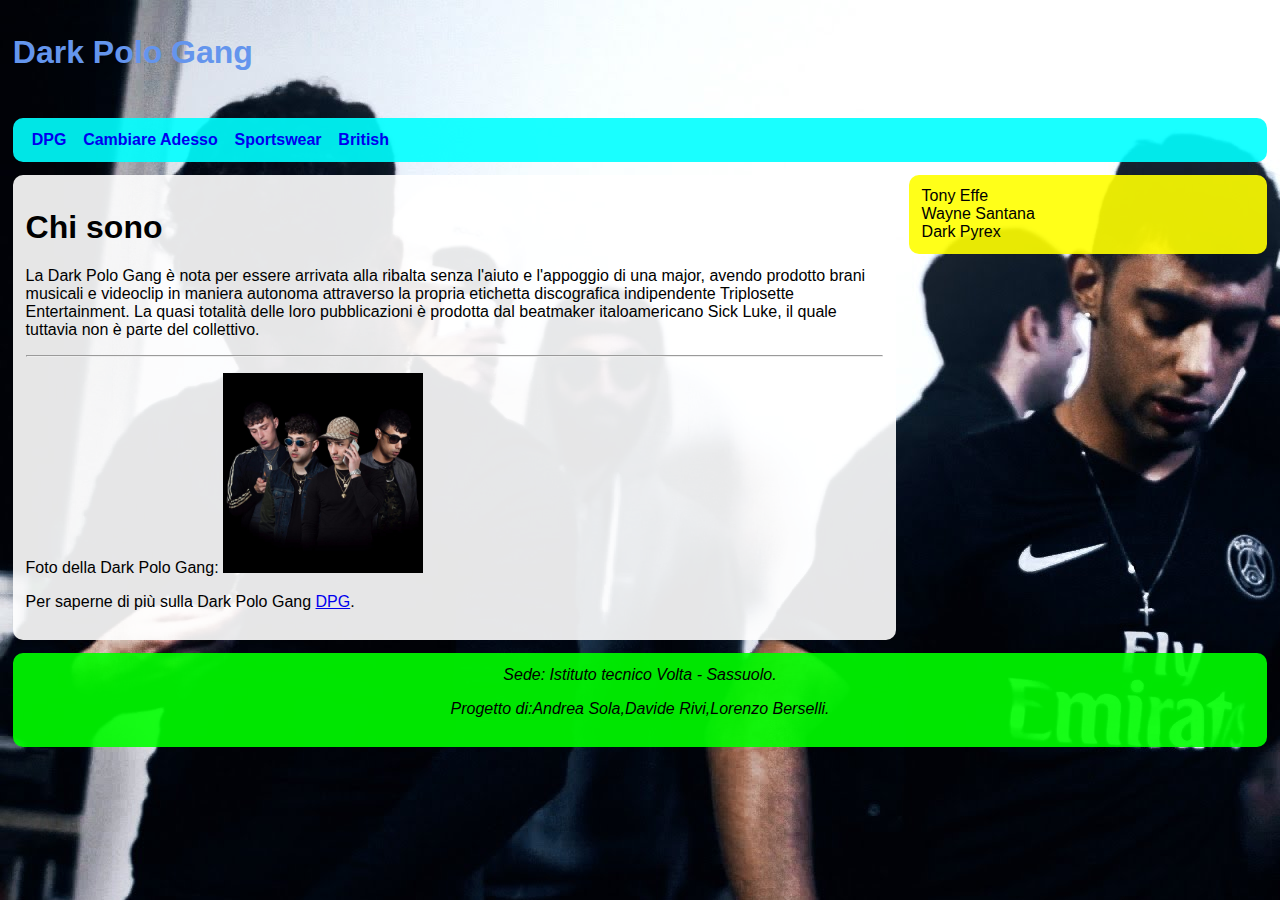
<file: index.html>
﻿<!DOCTYPE html>
<html lang="it-IT">

    <head>
        <meta charset="UTF-8">
        <title>Dark Polo Gang -DPG-</title>
        <meta name="description" content="Sito internet dedicato alla Dark Polo Gang">
        <meta name="keywords" content="trap, rap, wayne, tony, DPG,DARK POLO GANG, pyrex">
        <meta name="author" content="Andrea sola, Davide Rivi.Lorenzo Berselli">
        <link rel="icon" type="image/gif" href="immagini/777.gif">
        <link rel="stylesheet" type="text/css" href="stile1.css">
		<meta http-equiv="Content-Script-Type" content="text/javascript"/>

    </head>

    <body>
        <header><h1><span style="color:#6495ED">Dark Polo Gang</h1></header>

        <nav>
            <ul>
                <li><a href="index.html">DPG</a></li>
                <li><a href="tony.html">Cambiare Adesso</a></li>
                <li><a href="wayne.html">Sportswear</a></li>
                <li><a href="pyrex.html">British</a></li>
         
            </ul>
        </nav>

        <main>
         
			<div id="box1" class="box"> Chi è Tony Effe della Dark Polo Gang? Il gruppo di rapper ha conquistato prima Roma poi tutta l’Italia,<br>
										con una musica che va controcorrente e che viene definita da “alieni” dagli stessi membri della DPG.<br>
										Accanto a Pyrex, Sick Luke e Wayne, nella gang troviamo anche Tony Effe.<br>
										Vero nome Nicolò Rapisarda, Tony Effe detto Il Fantino, il rapper di Roma è nato nel 1991 e,<br>
										dopo il successo di “Full Metal Dark” della DPG, ha pubblicato nel 2016 Crack Musica, in collaborazione con Side.<br>
										Nel suo passato però c’è anche una carriera come attore, iniziata da quando era piccolo.<br>
										Prima di chiamarsi Tony Effe infatti è stato semplicemente Nicolò, interprete di fiction e film.<br>
										Il membro della DPG ha preso parte a diversi sceneggiati dal 1995 sino al 2004.<br>
										Al cinema ha recitato in “Viaggi di nozze” di Carlo Verdone e a “Paparazzi” di Neri Parenti.<br>
										In Rai ha partecipato a “La storia siamo noi”, ma il lavoro che l’ha reso più famoso è “Tutti per uno”, una miniserie in onda su Rai Uno nel 1999.<br>
										In questa opera Tony Effe aveva il ruolo del protagonista. Il suo personaggio si chiamava appunto Tony ed è un bambino con problemi di cuore bravissimo a calcio.<br>
										Solo il suo intervento potrebbe far vincere la sua squadra di pallone e Tony, costretto a stare in panchina,<br>
										interverrà in campo per portarli alla vittoria, rischiando però un attacco di cuore.<br>
										Questa fiction è importante per la carriera del rapper della DPG perché per la prima volta usa il nome Tony, ma soprattutto scopre i valori della gang.<br>
										Dopo questi show, Il Fantino prenderà parte a diverse altre fiction come “Ma il portiere non c’è mai” e “L’ombra del gigante”.<br>
										“Vero che proveniamo da quartieri che oggi possono apparire di stampo borghese — ha spiegato parlando della Dark Polo Gang in un’intervista —,<br>
										ma è una trasformazione recente.<br>
										Quando siamo nati noi, fra Monti e Termini le prostitute ricevevano ancora i clienti nelle case,<br>
										il lato hipster è emerso con l’arrivo di personaggi famosi come Mario Monicelli”.<br>
			</div>
			<div id="box2"  class="box"> Chi è Wayne Santana della Dark Polo Gang? Il rapper, il cui vero nome è <br>
										Umberto Violo, è conosciuto anche con il nome di Dark Wayne AKA “lo spezzacuori”.<br>
										È uno dei membri più anziani della DPG insieme a Sick Luke, Tony Effe, Dark Pyrex.<br>
										Nato a Roma, classe 1991, laureato in Marketing e Comunicazione.<br>
										Il suo stile è particolarmente controverso e fuori dal comune, tanto che gli stessi membri della Dark Polo Gang lo definiscono “swag alieno”.<br>
										Nel 2015 esce l’album d’esordio della Dark Polo Gang: “Full Metal Dark”, mentre nel maggio 2016 ha pubblicato “Succo di Zenzero”, il primo album/mixtape,<br>
										in free-download sul sito ufficiale della DPG.<br>
										Nonostante sia sempre stato uno studente modello, Wayne Santana ha amato sin da quando era piccolo la musica rap.<br>
										La prova si trova in un video spuntato su Youtube qualche tempo fa dal titolo “Quando Wayne era umano”.<br>
										Nella clip, che è stata cliccata da moltissimi utenti e commentata dai fan della DPG, si vede il rapper ai tempi del liceo, mentre si esibisce davanti al pubblico.<br>
										Wayne è ancora piccolo, ma ha già il talento dell’artista che oggi tutti conosciamo.<br>
										Wayne Santana ha un ottimo rapporto con tutti gli altri membri della DPG, da Tony Effe, passando per Pyrex e il produttore Sick Luke.<br>
										“Non stiamo ore a programmare, seguiamo l’ispirazione — ha spiegato Wayne —. Noi siamo l’evoluzione del rap, una nuova forma d’arte.<br>
										Fino ad oggi i figli di papà swaggavano mentre il rapper era quello brutto e sfigato, con addosso vestiti di mer…”<br>
										“Noi siamo invece persone normali – ha svelato Wayne Santana, parlando della Dark Polo Gang -.<br>
										E rilanciamo messaggi positivi, che si parli di pace, di soldi, di amore, o di sesso. L’altro nostro nome è 777, come un’infilata vincente al Bingo!<br>
										Un numero che abbiamo tutti tatuato sulle pelle. Cresciuti a pane e Beatles, le musiche che ascoltavano i nostri genitori. Noi siamo i nuovi Beatles”<br>
										
			</div>
			<div id="box3" class="box">Chi è Dark Pyrex della Dark Polo Gang? Da qualche tempo non si parla d’altro che del grande successo della DPG,<br>
									la band trap formata da Tony Effe, Wayne, il producer Sick Luke e ovviamente Dark Pyrex.<br>

									Vero nome Dylan Thomas, alias Principe Pyrex, è lo studioso del gruppo insieme a Wayne.<br>
									Mentre quest’ultimo è laureato, lui si è invece diplomato e fa una non-rima e l’altra snocciola anche citazioni letterarie particolarmente acute.<br>

									Classe 1994, dopo il grandissimo successo con la DPG ha pubblicato anche l’opera solista “Toro Meccanico” con un flow elaborato che ha ottenuto ottime critiche.<br>
									Di madre afro-americana, è stato proprio Pyrex a parlare con il pubblico dopo la gaffe di Tony Effe.<br>
									Il membro della gang infatti aveva fatto arrabbiare tutti dopo che il 29 novembre aveva pubblicato su Instagram un video in cui usava versi e parole razzisti contro Bello Figo, rapper di origini ghanesi.<br>
									Il comportamento di Tony Effe è stato criticato dalla stessa Dark Polo Gang che, con lo spirito di sempre, ha protetto il “fratellino”, ma ha anche ammesso che aveva sbagliato.<br>
									“Il nostro carissimo Tony, ci fa fare tante belle figure – ha commentato poi in un video della DPG, Pyrex -, ma talvolta ci fa fare pure delle figuracce”.<br>
									Proprio lui è il protagonista di “Bello Figo Dark”, uno dei pezzi più famosi e amati della Dark Polo Gang.<br>
									“Abbiamo provato a fare amicizia con lui ma non ha voluto. Non ha voluto riconoscere la Dark – ha spiegato Pyrex parlando di Bello Figo -.<br>
									Dovevamo fare una serata non di beneficenza ma, come dire, onoraria, e avevano chiamato a esibirsi sia noi che lui.<br> 
									Noi andiamo, ma lui non si è presentato”. Il motivo? Sembra che Bello Figo volesse essere pagato e non ha accettato di farlo senza un cachet.<br>
									Una decisione che ha fatto arrabbiare la gang, scatenando la reazione di Tony Effe.<br>
			</div>
            <h1>Chi sono</h1>

            <p>La Dark Polo Gang è nota per essere arrivata alla ribalta senza l'aiuto e l'appoggio di una major, avendo prodotto brani musicali e videoclip in maniera autonoma attraverso la propria etichetta discografica indipendente Triplosette Entertainment. La quasi totalità delle loro pubblicazioni è prodotta dal beatmaker italoamericano Sick Luke, il quale tuttavia non è parte del collettivo.<br /></p>

            <hr />

            <p>Foto della Dark Polo Gang: <img id="cagnolino" src="immagini/cagnolino.jpg" width="200" height="200" border="0" title="Immagine della Dark Polo Gang" alt="Immagine della Dark Polo Gang" /></p>

            <p>Per saperne di più sulla Dark Polo Gang <a href="https://it.wikipedia.org/wiki/Dark_Polo_Gang" title="DPG">DPG</a>.</p>

            

  
        </main>

        <aside>
            <ul>
               <li>
					<div id="tony" onMouseOver="javascript: document.getElementById('box1').style.display='block'; document.getElementById('tony').style.color='#0000FF';"
						onMouseOut="javascript: document.getElementById('box1').style.display='none'; document.getElementById('tony').style.color='#000000';">Tony Effe </div>
				</li>
                <li>
				<div id="wayne" onMouseOver="javascript: document.getElementById('box2').style.display='block'; document.getElementById('wayne').style.color='#0000FF';"
						onMouseOut="javascript: document.getElementById('box2').style.display='none'; document.getElementById('wayne').style.color='#000000';">Wayne Santana </div>
				</li>
                <li>
				<div id="pyrex" onMouseOver="javascript: document.getElementById('box3').style.display='block'; document.getElementById('pyrex').style.color='#0000FF';"
						onMouseOut="javascript: document.getElementById('box3').style.display='none'; document.getElementById('pyrex').style.color='#000000';">Dark Pyrex </div>
				
				</li>
            </ul>
        </aside>

        <footer>
            <address>
                Sede: Istituto tecnico Volta - Sassuolo.
                <p>Progetto di:Andrea Sola,Davide Rivi,Lorenzo Berselli.</p>
            </address>
        </footer>
    </body>

</html>
</file>
<file: stile1.css>
body {
    border: none;
    background: blue url("immagini/sfondo.jpg") no-repeat fixed top left;
    margin: 0;
    padding: 0;
    font-family: Verdana, Arial, sans-serif;
}
header {
    border: none;
    margin: 0;
    padding: 1%;
}
nav {
    border: none;
    border-radius: 10px;
    background-color: rgba(0, 255, 255, 0.9);
    margin: 1%;
    padding: 1%;
}
main {
    float: left;
    border: none;
    border-radius: 10px;
    background-color: rgba(255, 255, 255, 0.9);
    margin: 0 0 1% 1%;
    padding: 1%;
    width: 67%;
}
aside {
    float: right;
    border: none;
    border-radius: 10px;
    background-color: rgba(255, 255, 0, 0.9);
    margin: 0 1% 1% 1%;
    padding: 1%;
    width: 26%;
    overflow: hidden;
}
footer {
    border: none;
    border-radius: 10px;
    background-color: rgba(0, 255, 0, 0.9);
    clear: both;
    text-align: center;
    margin: 1%;
    padding: 1%;
}
nav ul, aside ul { 
    margin: 0;
    padding: 0;
    list-style-type: none;
}
nav li {
    display: inline;
}
nav li a, aside li a {
    border-radius: 10px;
    padding: 0.5%;
    font-weight: bold;
    text-decoration: none;
}
nav li a:hover, aside li a:hover {
    background-color: navy;
    color: white;
}
aside li a {
    padding: 0.5% 2%;
}

.box{
width: 800px;
height: 500;
position:absolute;
background-color:purple;
color:#F8F8FF;
font-weight: bold;
text-align: right;
font-size: 10pt;
margin-left:100px;
display:none;
text-decoration: underline;
border-style: double;
border-width: 5px;
border-style: double;
border-color: white;
padding: 10px;
}
</file>
